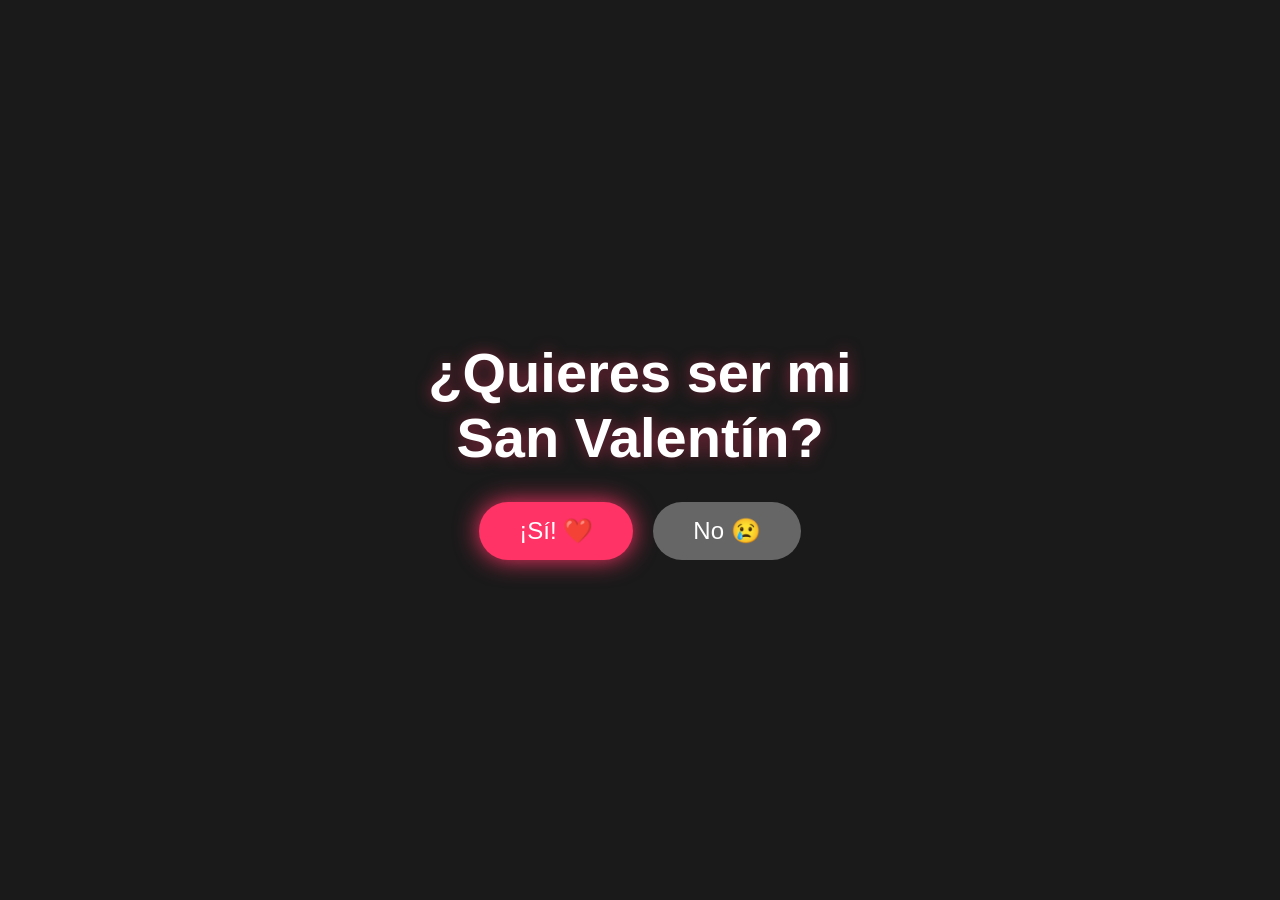
<file: index.html>
<!DOCTYPE html>
<html lang="es">
<head>
    <meta charset="UTF-8">
    <title>¿Quieres ser mi San Valentín?</title>
    <link rel="stylesheet" href="styles.css">
    <link href="https://fonts.googleapis.com/css2?family=Great+Vibes&display=swap" rel="stylesheet">
</head>
<body>
    <div class="container">
        <div class="proposal-container" id="proposalContainer">
            <h1 class="title">¿Quieres ser mi<br>San Valentín?</h1>
            <div class="buttons">
                <button id="yesBtn" class="btn yes-btn">¡Sí! ❤️</button>
                <button id="noBtn" class="btn no-btn">No 😢</button>
            </div>
        </div>
        <canvas id="fireworksCanvas"></canvas>
    </div>
    <div class="love-message" id="loveMessage">Te quiero mucho</div>
    <script src="app.js"></script>
</body>
</html>
</file>
<file: styles.css>
* {
    margin: 0;
    padding: 0;
    box-sizing: border-box;
}

body {
    background: #1a1a1a;
    font-family: 'Arial', sans-serif;
    overflow: hidden;
}

.container {
    position: relative;
    height: 100vh;
    display: flex;
    justify-content: center;
    align-items: center;
}

.proposal-container {
    text-align: center;
    z-index: 2;
    transition: opacity 1s;
}

.title {
    color: #fff;
    font-size: 3.5em;
    margin-bottom: 2rem;
    text-shadow: 0 0 15px rgba(255, 51, 102, 0.5);
    animation: titleFloat 3s ease-in-out infinite;
}

.buttons {
    display: flex;
    gap: 20px;
    justify-content: center;
}

.btn {
    padding: 15px 40px;
    font-size: 1.5em;
    border: none;
    border-radius: 30px;
    cursor: pointer;
    transition: all 0.3s ease;
    position: relative;
    overflow: hidden;
}

.yes-btn {
    background: #ff3366;
    color: white;
    box-shadow: 0 0 25px #ff3366;
}

.yes-btn:hover {
    transform: scale(1.1);
    box-shadow: 0 0 35px #ff3366;
}

.no-btn {
    background: #666;
    color: white;
    transition: all 0.5s ease;
}

#fireworksCanvas {
    position: fixed;
    top: 0;
    left: 0;
    z-index: 1;
}
.love-message {
    position: fixed;
    top: 50%;
    left: 50%;
    transform: translate(-50%, -50%);
    font-size: 5em;
    font-family: 'Great Vibes', cursive;
    background: linear-gradient(45deg, #ff3366, #ff6b6b, #ff9999, #ffcccc);
    -webkit-background-clip: text;
    background-clip: text;
    color: transparent;
    text-shadow: 0 0 20px rgba(255, 51, 102, 0.3);
    opacity: 0;
    z-index: 3;
    pointer-events: none;
    animation: messageFloat 3s ease-in-out infinite;
    transition: opacity 1.5s ease-in-out;
}

@keyframes messageFloat {
    0%, 100% { transform: translate(-50%, -50%) scale(1); }
    50% { transform: translate(-50%, -50%) scale(1.05); }
}

@keyframes textGlow {
    0% { text-shadow: 0 0 10px rgba(255,51,102,0.5); }
    50% { text-shadow: 0 0 30px rgba(255,51,102,0.8); }
    100% { text-shadow: 0 0 10px rgba(255,51,102,0.5); }
}
</file>
